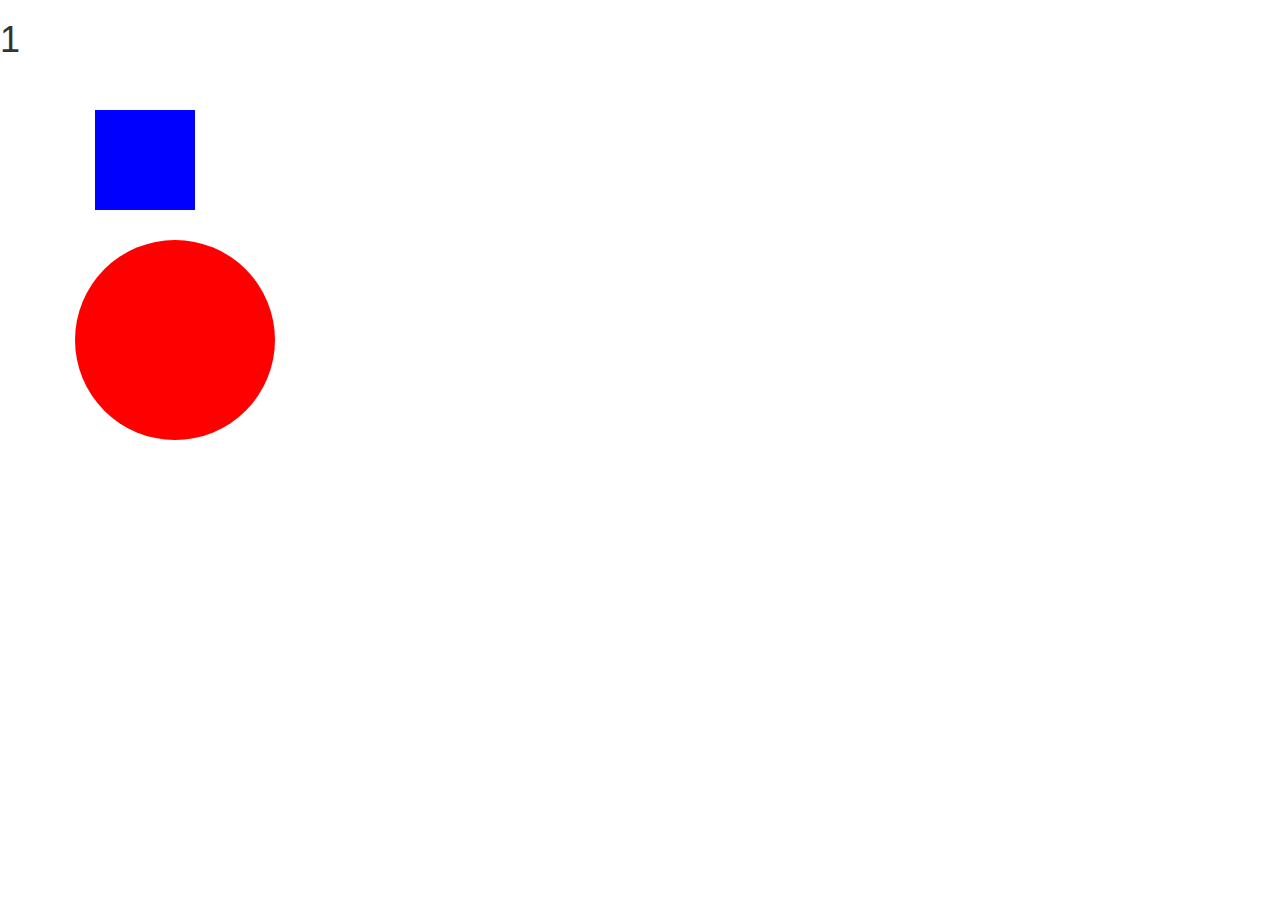
<file: 1/index.html>
<!doctype html>
<html>
<head>
    <meta charset="utf-8">
    <meta name="description" content="">
    <title>1</title>
    <!-- Bootstrap -->
    <link rel="stylesheet" href="css/bootstrap.min.css">
    <!-- Custom styling -->
    <link rel="stylesheet" href="css/style.css">
</head>

<body>
    <h1>1</h1>
    <!-- Bootstrap grid setup -->
    <div class="container">
        <div class="row">
            <div id="chart-area"></div>
        </div>
    </div>

<!-- External JS libraries -->
<script src="js/d3.min.js"></script>
<!-- Custom JS -->
<script src="js/main.js"></script>

</body>
</html>
</file>
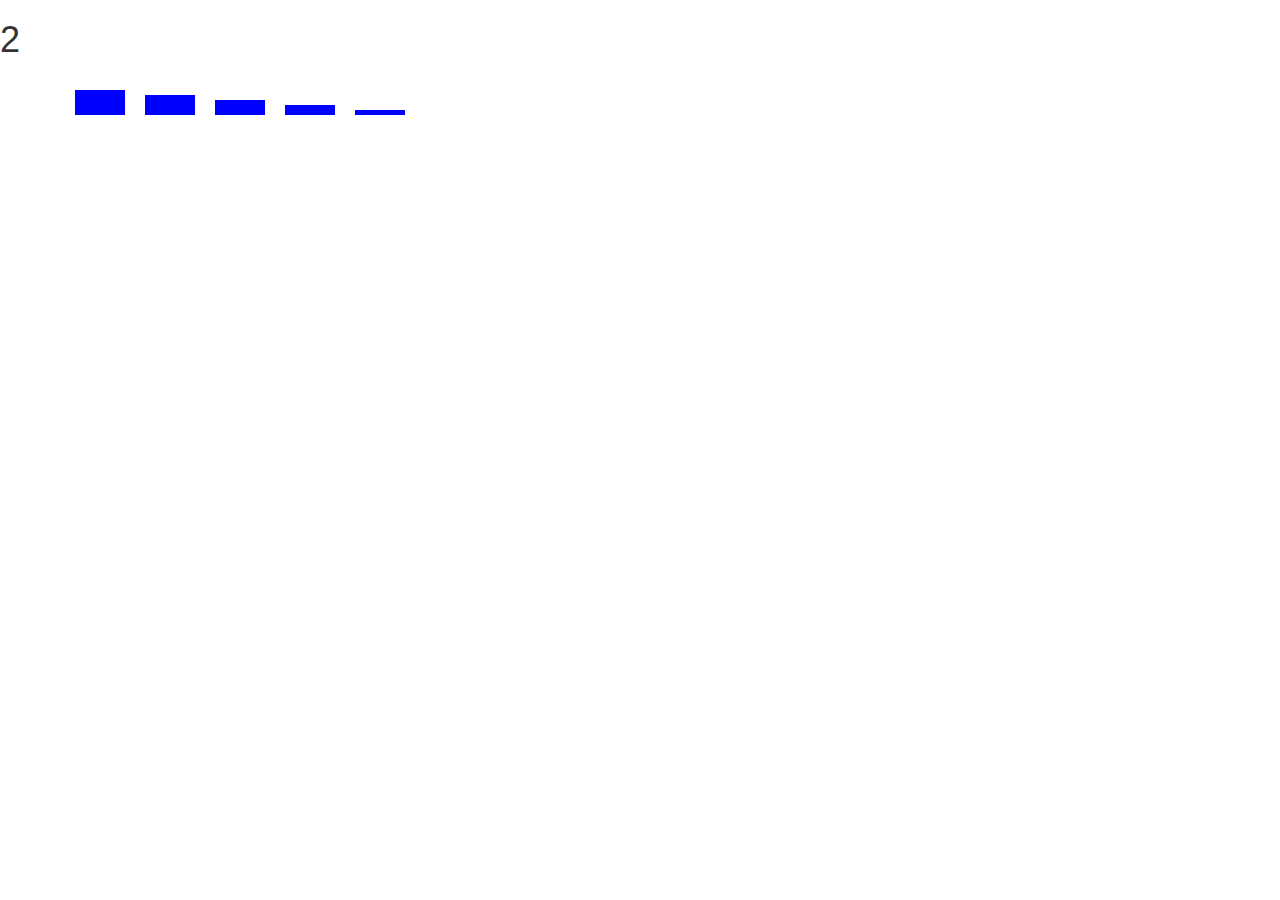
<file: 2/index.html>
<!doctype html>
<html>
<head>
    <meta charset="utf-8">
    <meta name="description" content="">
    <title>2</title>
    <!-- Bootstrap -->
    <link rel="stylesheet" href="css/bootstrap.min.css">
    <!-- Custom styling -->
    <link rel="stylesheet" href="css/style.css">
</head>

<body>
    <h1>2</h1>
    <!-- Bootstrap grid setup -->
    <div class="container">
        <div class="row">
            <div id="chart-area"></div>
        </div>
    </div>

<!-- External JS libraries -->
<script src="js/d3.min.js"></script>
<!-- Custom JS -->
<script src="js/main.js"></script>

</body>
</html>
</file>
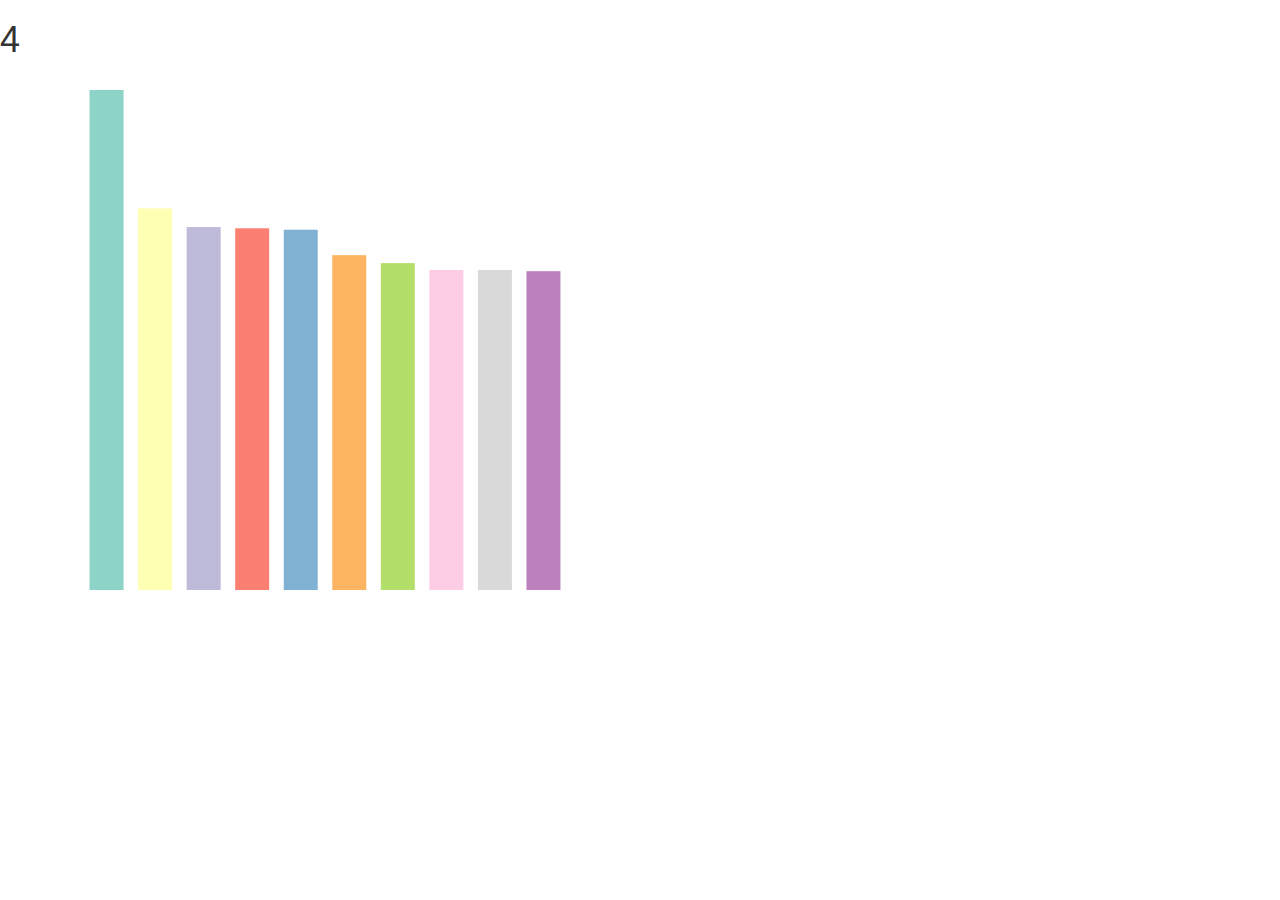
<file: 4/index.html>
<!doctype html>
<html>
<head>
    <meta charset="utf-8">
    <meta name="description" content="">
    <title>4</title>
    <!-- Bootstrap -->
    <link rel="stylesheet" href="css/bootstrap.min.css">
    <!-- Custom styling -->
    <link rel="stylesheet" href="css/style.css">
</head>

<body>
    <h1>4</h1>
    <!-- Bootstrap grid setup -->
    <div class="container">
        <div class="row">
            <div id="chart-area"></div>
        </div>
    </div>

<!-- External JS libraries -->
<script src="js/d3.min.js"></script>
<!-- Custom JS -->
<script src="js/main.js"></script>

</body>
</html>
</file>
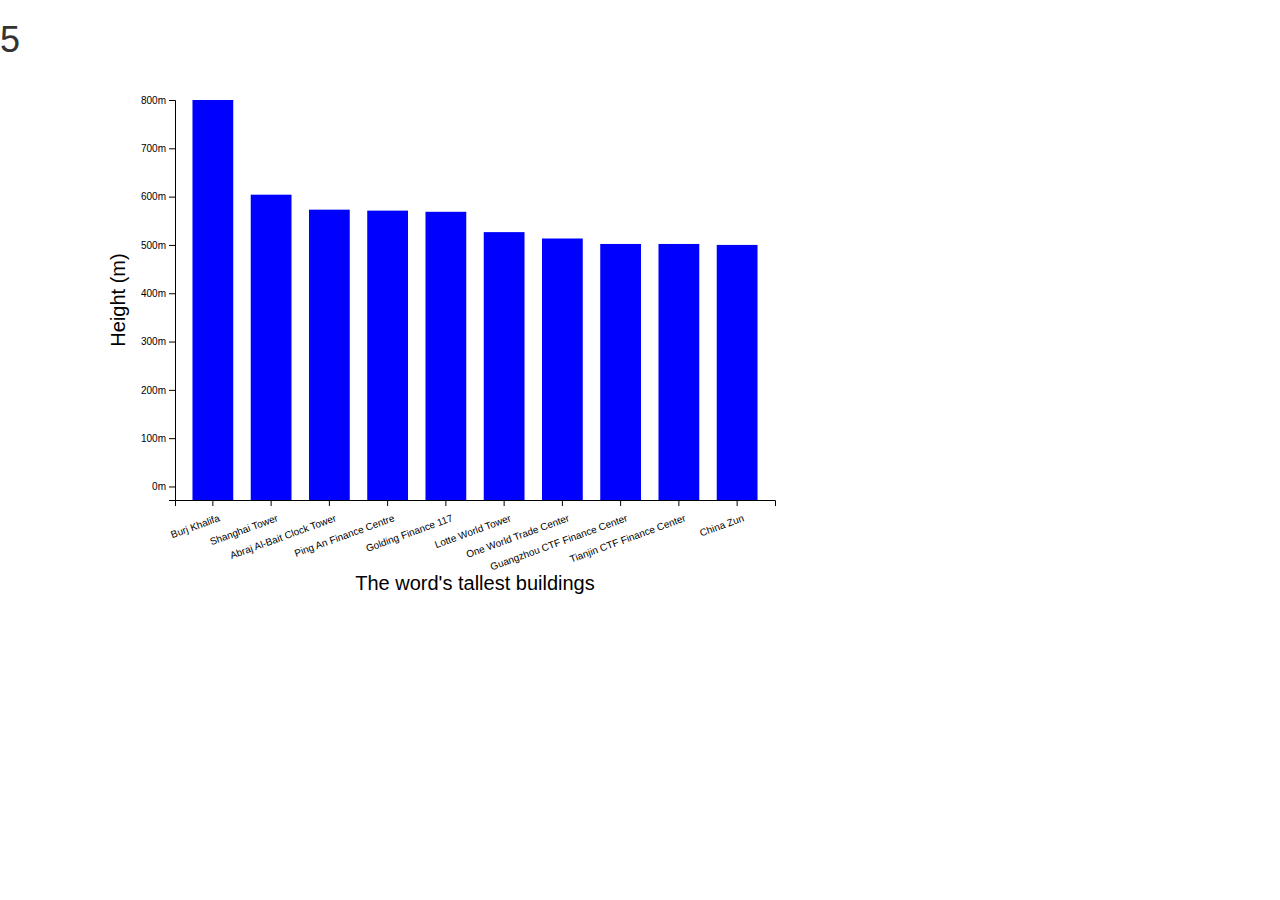
<file: 5/index.html>
<!doctype html>
<html>
<head>
    <meta charset="utf-8">
    <meta name="description" content="">
    <title>5</title>
    <!-- Bootstrap -->
    <link rel="stylesheet" href="css/bootstrap.min.css">
    <!-- Custom styling -->
    <link rel="stylesheet" href="css/style.css">
</head>

<body>
    <h1>5</h1>
    <!-- Bootstrap grid setup -->
    <div class="container">
        <div class="row">
            <div id="chart-area"></div>
        </div>
    </div>

<!-- External JS libraries -->
<script src="js/d3.min.js"></script>
<!-- Custom JS -->
<script src="js/main.js"></script>

</body>
</html>
</file>
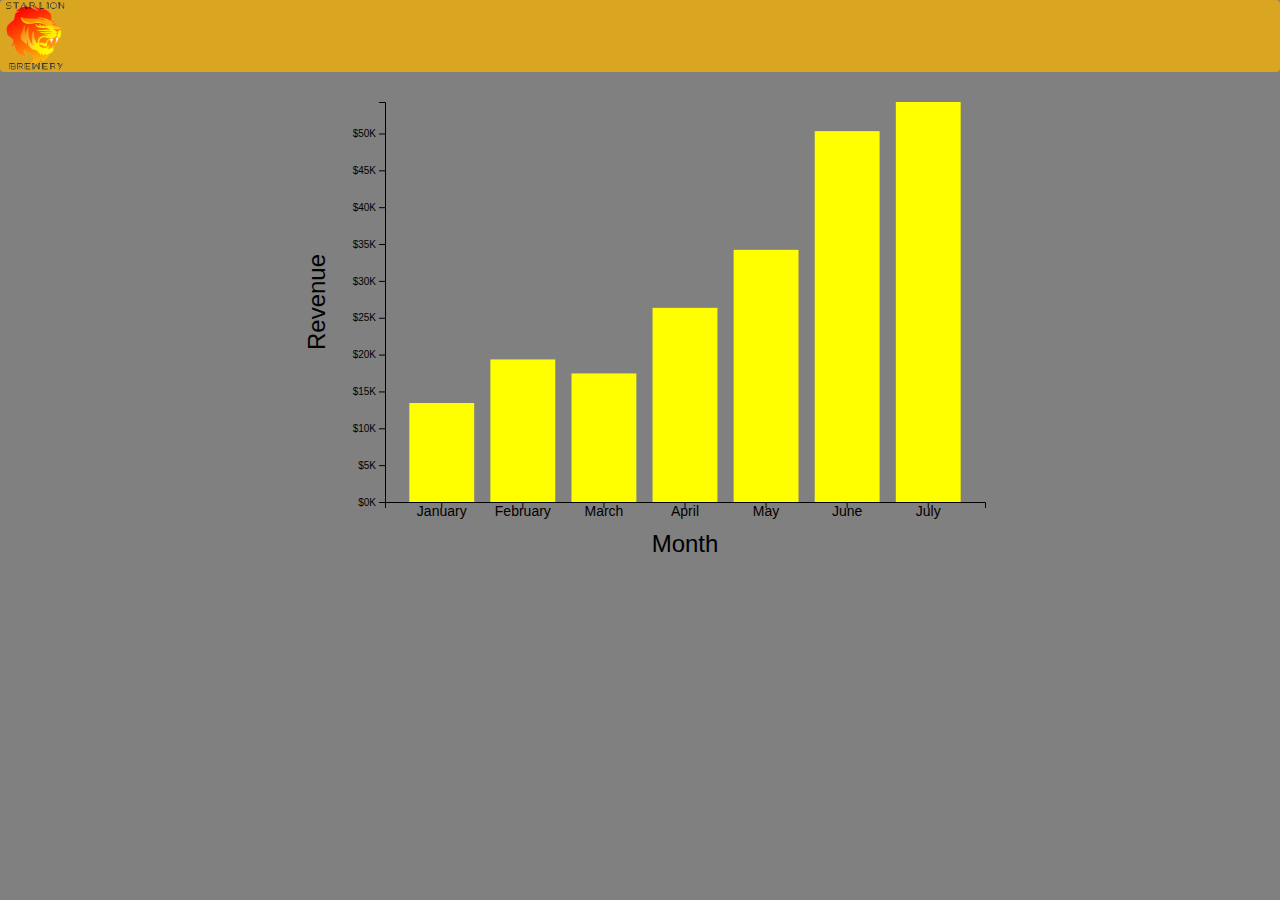
<file: 6/index.html>
<!doctype html>
<html>
<head>
    <meta charset="utf-8">
    <meta name="description" content="">
    <title>Star Lion Brewery</title>
    <!-- Bootstrap -->
    <link rel="stylesheet" href="css/bootstrap.min.css">
    <!-- Custom styling -->
    <link rel="stylesheet" href="css/style.css">
</head>

<body style="background-color: grey;">
    <nav class="navbar" style="background-color: goldenrod;">
        <div>
            <a href="#"><img style="height: 70px;" src="img/logo.png"></a>      
        </div>
    </nav>
    <!-- Bootstrap grid setup -->
    <div class="container">
        <div class="row">
            <div id="chart-area"></div>
        </div>
    </div>

<!-- External JS libraries -->
<script src="js/d3.min.js"></script>
<!-- Custom JS -->
<script src="js/main.js"></script>

</body>
</html>
</file>
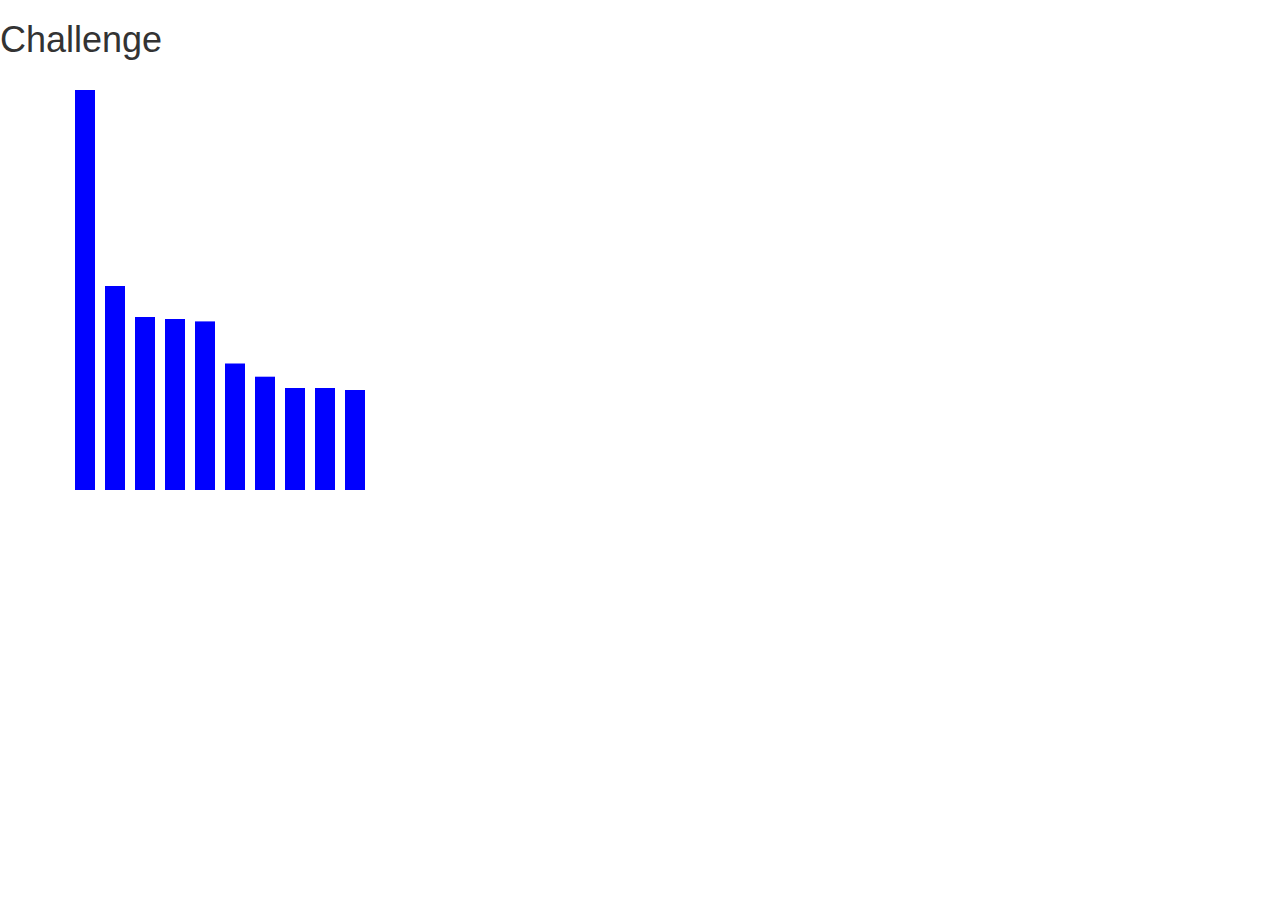
<file: challenge1/index.html>
<!doctype html>
<html>
<head>
    <meta charset="utf-8">
    <meta name="description" content="">
    <title>Challende</title>
    <!-- Bootstrap -->
    <link rel="stylesheet" href="css/bootstrap.min.css">
    <!-- Custom styling -->
    <link rel="stylesheet" href="css/style.css">
</head>

<body>
    <h1>Challenge</h1>
    <!-- Bootstrap grid setup -->
    <div class="container">
        <div class="row">
            <div id="chart-area"></div>
        </div>
    </div>

<!-- External JS libraries -->
<script src="js/d3.min.js"></script>
<!-- Custom JS -->
<script src="js/main.js"></script>

</body>
</html>
</file>
<file: 1/css/style.css>
svg {
	margin: 20px;
}
</file>
<file: 2/css/style.css>
svg {
	margin: 20px;
}
</file>
<file: 4/css/style.css>
svg {
	margin: 20px;
}
</file>
<file: 5/css/style.css>
svg {
	margin: 20px;
}
</file>
<file: 6/css/style.css>
#chart-area svg {
	margin-left: auto;
    margin-right: auto;
    display: block;
}

#logo {
	height:50px;
}

.navbar-brand {
	height: 60px;
	padding: 5px 0px;
}
</file>
<file: challenge1/css/style.css>
svg {
	margin: 20px;
}
</file>
